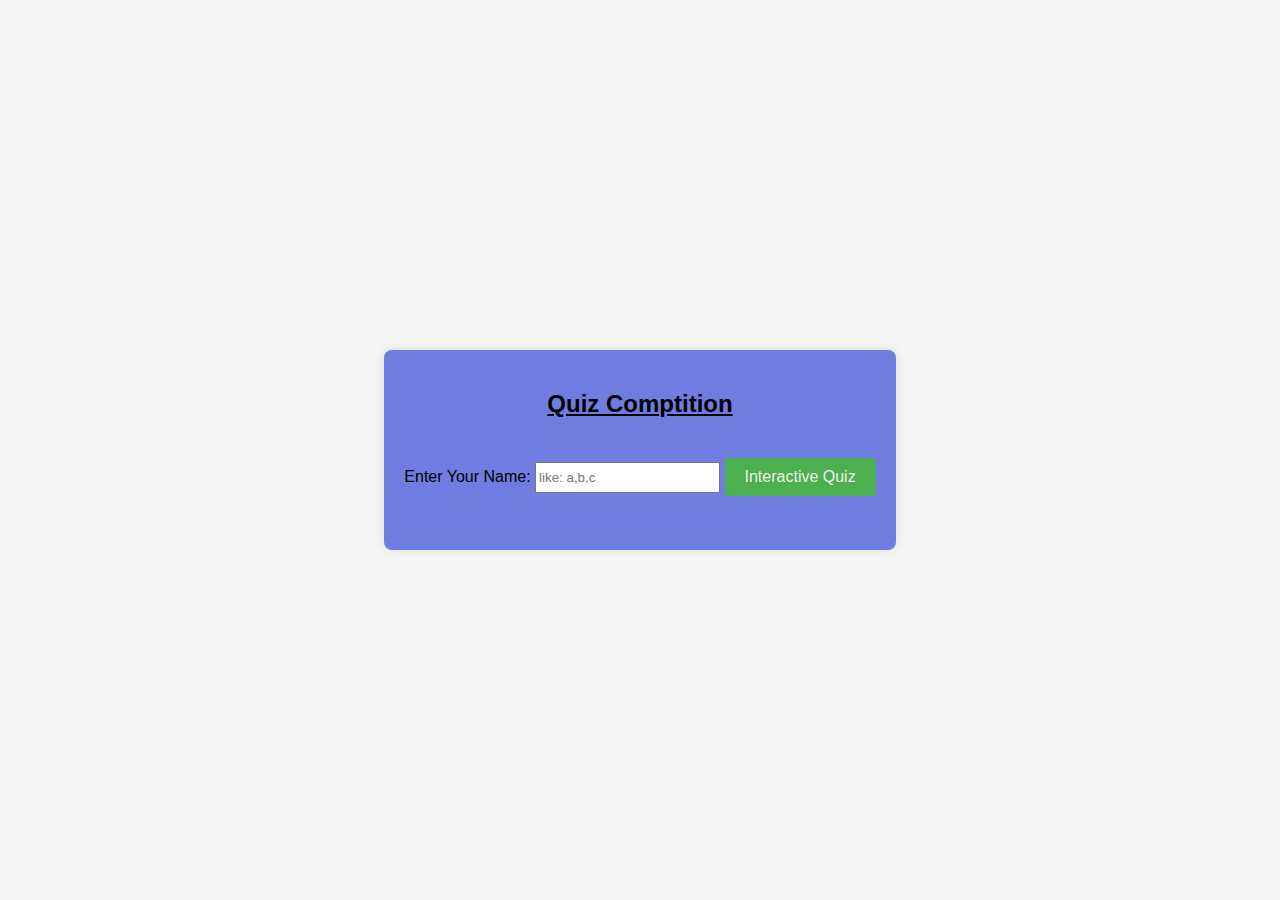
<file: index.html>
<!DOCTYPE html>
<html lang="en">
<head>
    <meta charset="UTF-8">
    <meta name="viewport" content="width=device-width, initial-scale=1.0">
    <link rel="stylesheet" href="styles.css">
    <title>Quiz Application</title>
</head>
<body>
    <div id="quiz-app">
        <h2><u>Quiz Comptition</u></h2>
        <div id="name-input">
            <label for="student-name">Enter Your Name:</label>
            <input type="text" id="student-name" placeholder="like: a,b,c">
            <button onclick="checkStudentName()">Interactive Quiz</button>
        </div>
    </div>
    <script src="quizApp.js"></script>
</body>
</file>
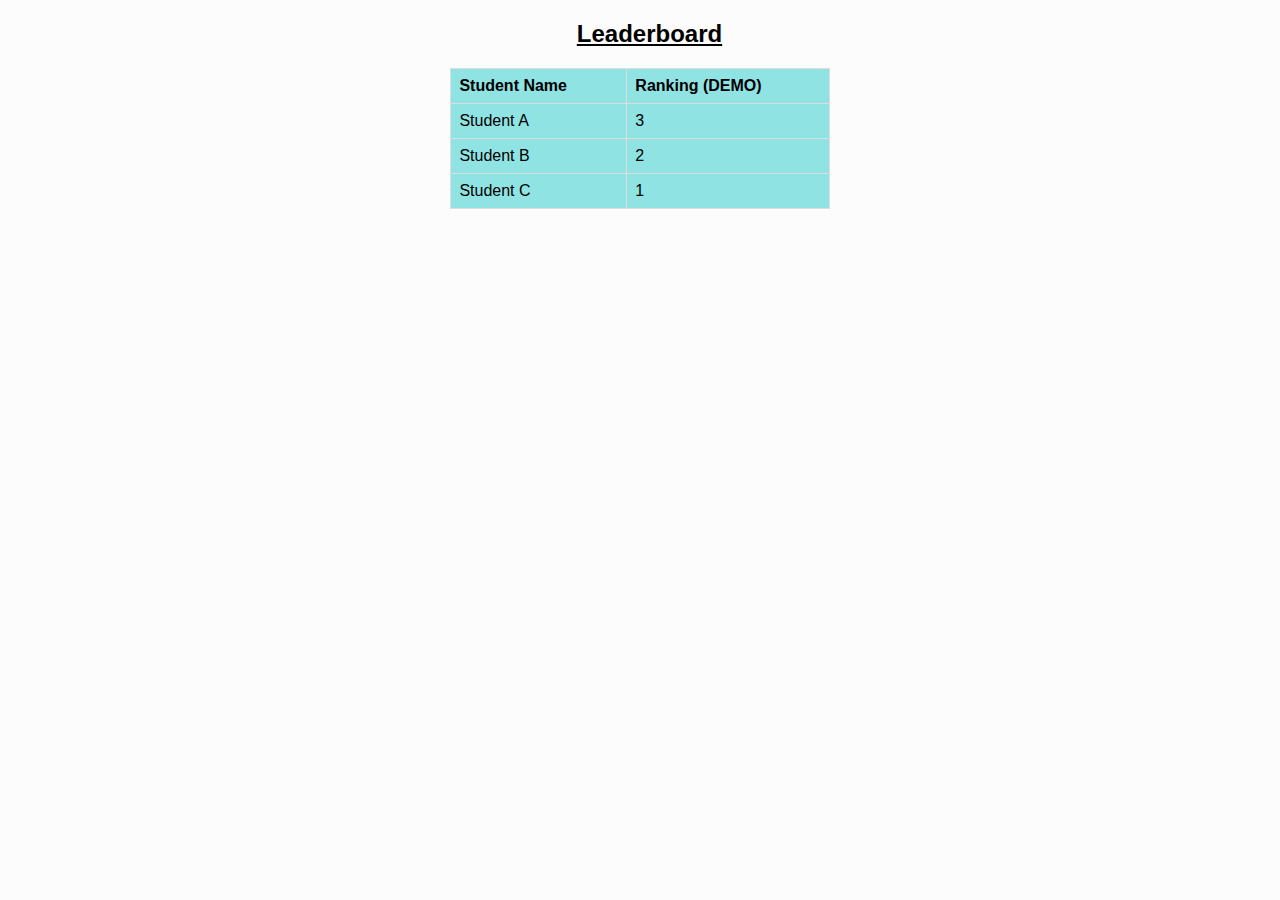
<file: Leaderboard.html>
<!DOCTYPE html>
<html lang="en">
<head>
    <meta charset="UTF-8">
    <meta name="viewport" content="width=device-width, initial-scale=1.0">
    <title>Leaderboard</title>
    <link rel="stylesheet" href="leaderboard.css">
    <script src="leaderboard.js"></script>

</head>
<body>
    <div>
        <h2 class="board"><u>Leaderboard</u></h2>
        <table>
            <thead>
                <tr>
                    <th>Student Name</th>
                    <th>Ranking (DEMO)</th>
                </tr>
            </thead>
            <tbody id="rankings">
                <tr>
                    <td>Student A</td>
                    <td>0</td>
                </tr>
                <tr>
                    <td>Student B</td>
                    <td>0</td>
                </tr>
                <tr>
                    <td>Student C</td>
                    <td>0</td>
                </tr>
            </tbody>
        </table>
    </div>
</body>
</html>
</file>
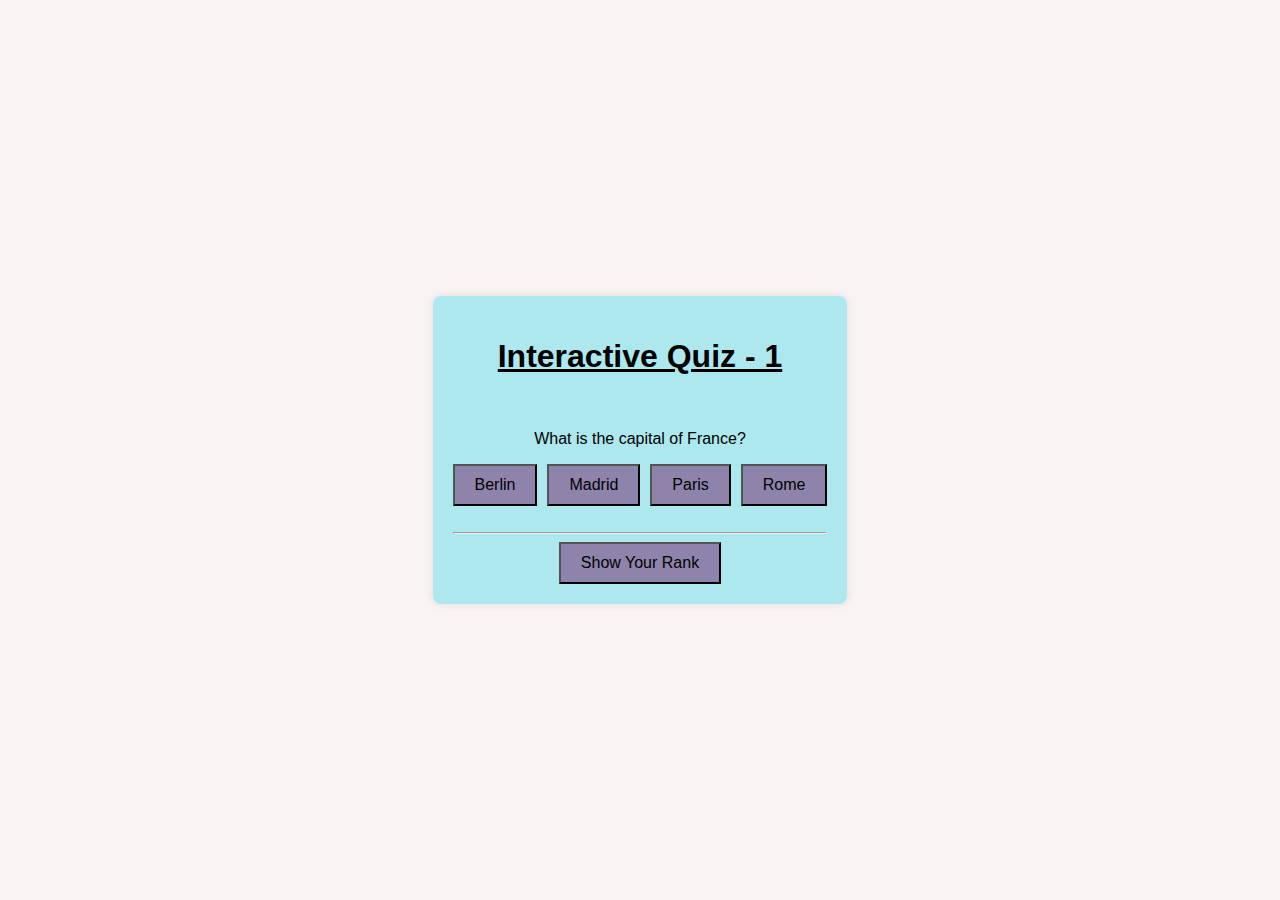
<file: quiz1.html>
<!DOCTYPE html>
<html lang="en">
<head>
    <meta charset="UTF-8">
    <meta name="viewport" content="width=device-width, initial-scale=1.0">
    <title>Interactive Quiz - 1</title>
    <link rel="stylesheet" href="quiz.css">
</head>
<body>
    <div id="quiz-container">
        <h1><u>Interactive Quiz - 1</u></h1><br>
        <div id="question-container">
            <p id="question"></p>
        </div>

        <div id="answer-buttons" class="btn-container"></div><br><hr>
        <a href="Leaderboard.html" id="leaderboard-link">
            <button id="Leaderboard" class="btn">Show Your Rank</button>
        </a> 
    
    </div>
    <script src="quiz1.js"></script>
</body>
</html>
</file>
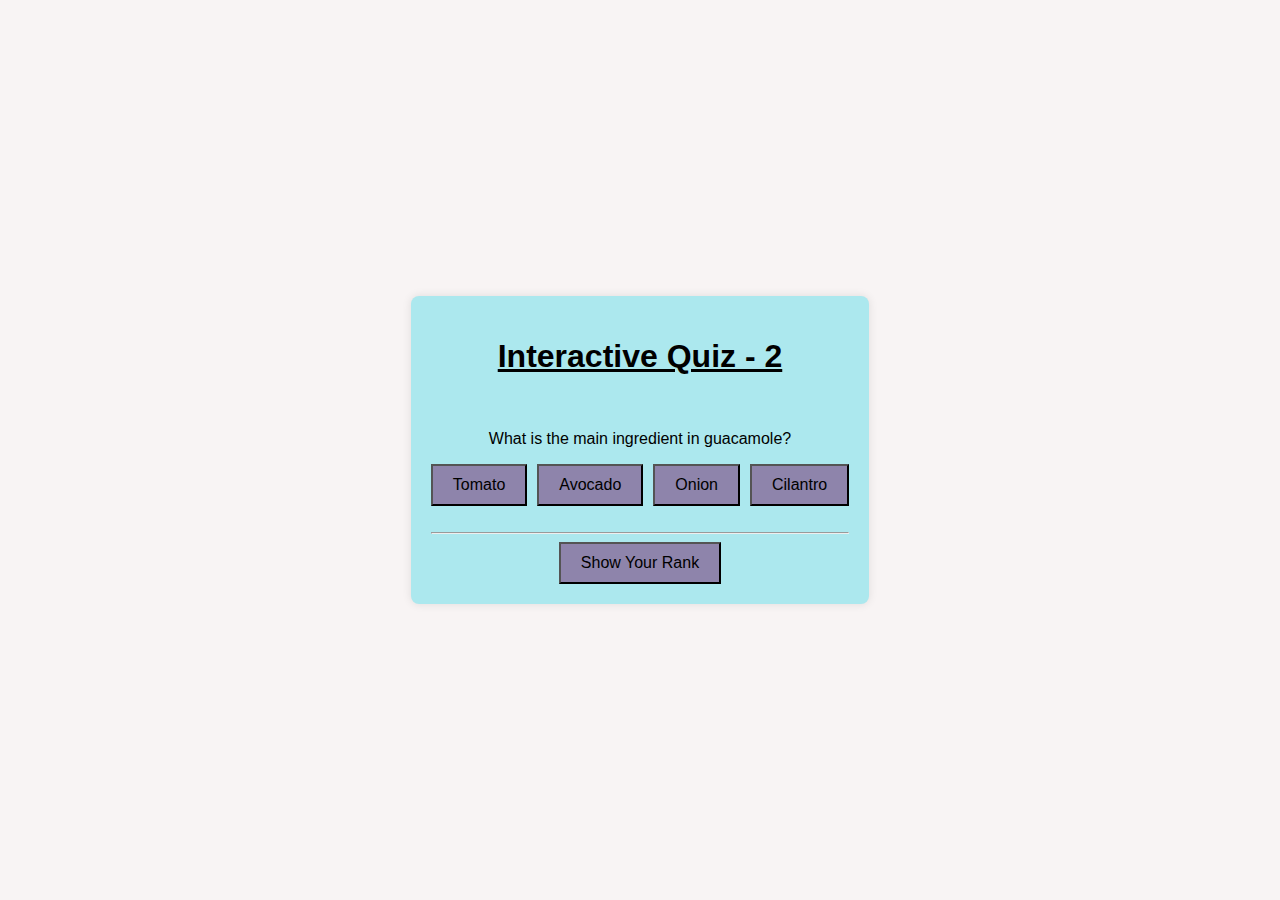
<file: quiz2.html>
<!DOCTYPE html>
<html lang="en">
<head>
    <meta charset="UTF-8">
    <meta name="viewport" content="width=device-width, initial-scale=1.0">
    <title>Interactive Quiz - 2</title>
    <link rel="stylesheet" href="quiz.css">
</head>
<body>
    <div id="quiz-container">
        <h1><u>Interactive Quiz - 2</u></h1><br>
        <div id="question-container">
            <p id="question"></p>
        </div>

        <div id="answer-buttons" class="btn-container"></div><br><hr>
        
        <a href="Leaderboard.html">
            <button id="Leaderboard" class="btn">Show Your Rank</button>
        </a> 
    </div>

    <script src="quiz2.js"></script>
</body>
</html>
</file>
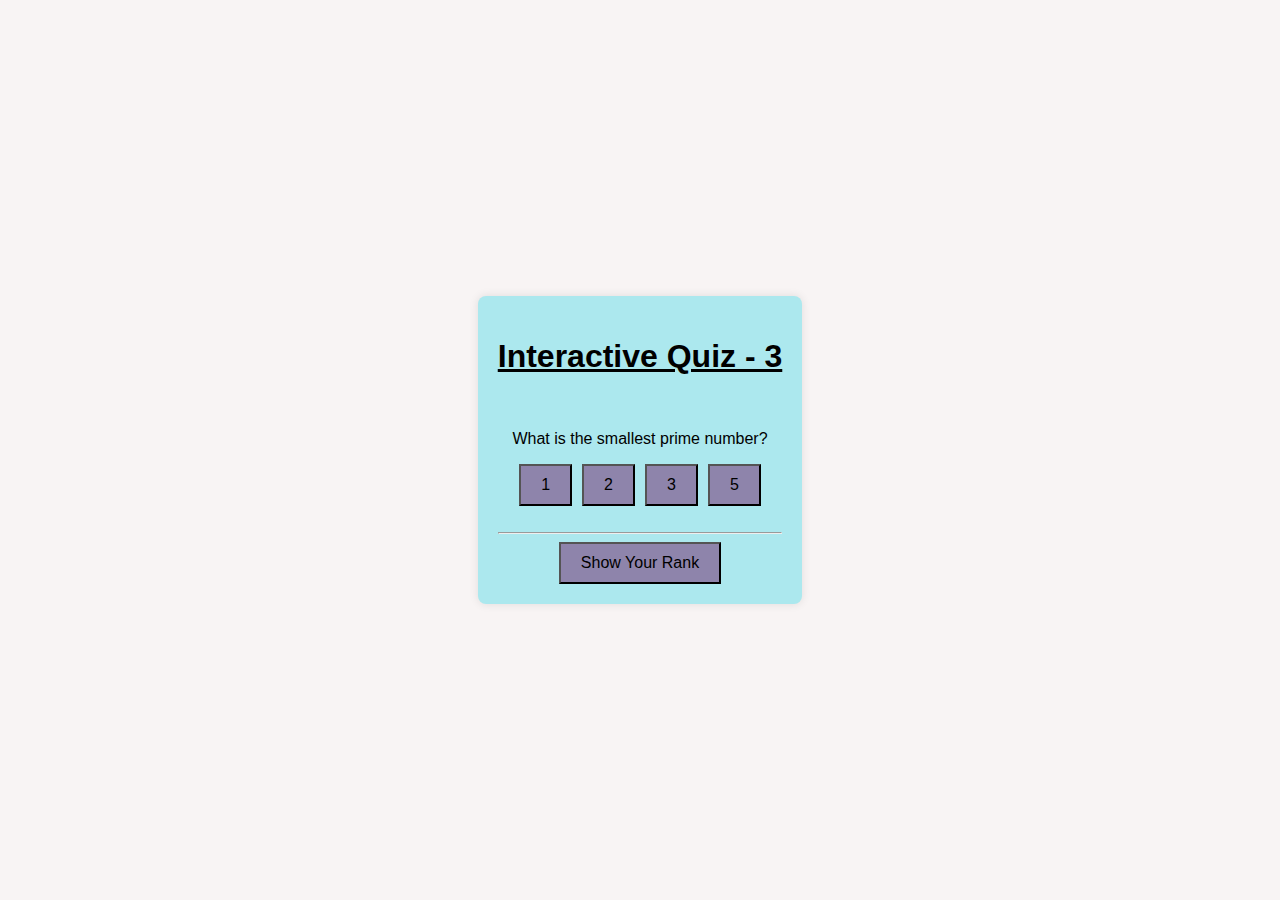
<file: quiz3.html>
<!DOCTYPE html>
<html lang="en">
<head>
    <meta charset="UTF-8">
    <meta name="viewport" content="width=device-width, initial-scale=1.0">
    <title>Interactive Quiz - 3</title>
    <link rel="stylesheet" href="quiz.css">
</head>
<body>
    <div id="quiz-container">
        <h1><u>Interactive Quiz - 3</u></h1><br>
        <div id="question-container">
            <p id="question"></p>
        </div>

        <div id="answer-buttons" class="btn-container"></div><br><hr>
        <a href="Leaderboard.html">
            <button id="Leaderboard" class="btn">Show Your Rank</button>
        </a>
    </div>
    <script src="quiz3.js"></script>
</body>
</html>
</file>
<file: styles.css>
body {
    font-family: 'Arial', sans-serif;
    background-color: #f4f4f4;
    margin: 0;
    padding: 0;
    display: flex;
    justify-content: center;
    align-items: center;
    height: 100vh;
}

#quiz-app {
    background-color: #6f7ce0;
    padding: 20px;
    border-radius: 8px;
    box-shadow: 0 0 10px rgba(0, 0, 0, 0.1);
    text-align: center;
    height: 10rem;
}

button {
    padding: 10px 20px;
    font-size: 16px;
    background-color: #4caf50;
    color: hsla(0, 20%, 97%, 0.965);
    border: none;
    border-radius: 4px;
    cursor: pointer;
    margin-top: 20px;
}
#student-name{
    height: 25px;
}
</file>
<file: leaderboard.css>
body {
    font-family: 'Arial', sans-serif;
    background-color: hsl(0, 14%, 99%);
}
.board{
    margin-left: 45%;
}
table {
    background-color: rgb(143, 227, 227);
    border-collapse: collapse;
    width: 30%;
    margin: 20px auto;

}

th, td {
    border: 1px solid #ddd;
    padding: 8px;
    text-align: left;
}
</file>
<file: quiz.css>
body {
    font-family: 'Arial', sans-serif;
    margin: 0;
    padding: 0;
    background-color: #f8f4f4;
    display: flex;
    justify-content: center;
    align-items: center;
    height: 100vh;
}

#quiz-container {
    background-color: #ace8ee;
    padding: 20px;
    border-radius: 8px;
    box-shadow: 0 0 10px rgba(0, 0, 0, 0.1);
    text-align: center;
}

.btn-container {
    display: flex;
    flex-wrap: wrap;
    justify-content: center;
    gap: 10px;
}

.btn {
    padding: 10px 20px;
    font-size: 16px;
    cursor: pointer;
    background: #8e84ab;
}
</file>
